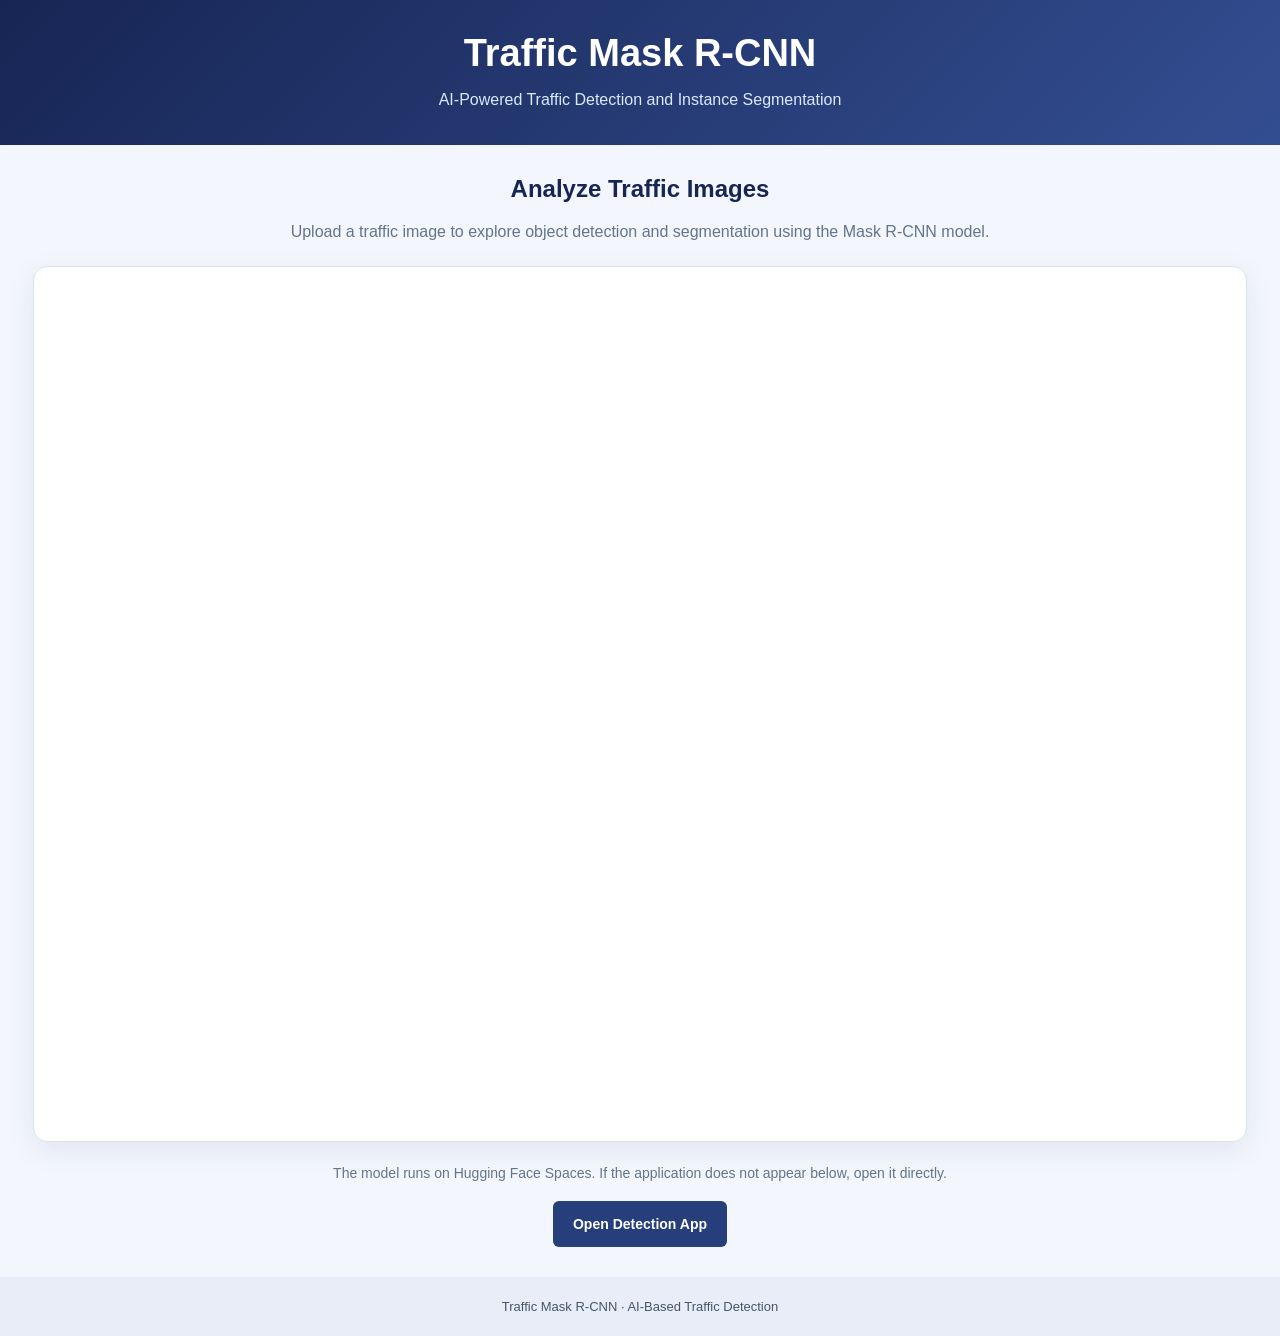
<file: frontend/index.html>
<!DOCTYPE html>
<html lang="en">
<head>
  <meta charset="UTF-8">
  <meta name="viewport" content="width=device-width, initial-scale=1.0">
  <meta name="theme-color" content="#172554">

  <title>Traffic Mask R-CNN | AI Detection</title>

  <style>
    * {
      box-sizing: border-box;
    }

    body {
      margin: 0;
      font-family: Arial, Helvetica, sans-serif;
      background: #f3f6fc;
      color: #172554;
    }

    header {
      background: linear-gradient(135deg, #172554, #334e91);
      color: white;
      text-align: center;
      padding: 32px 18px;
    }

    header h1 {
      margin: 0 0 12px;
      font-size: clamp(26px, 4vw, 38px);
    }

    header p {
      margin: 0;
      color: #dbeafe;
      line-height: 1.6;
    }

    main {
      max-width: 1250px;
      margin: 30px auto;
      padding: 0 18px;
    }

    .intro {
      text-align: center;
      margin-bottom: 22px;
    }

    .intro h2 {
      margin-bottom: 10px;
    }

    .intro p {
      color: #64748b;
      line-height: 1.6;
    }

    .app-container {
      background: white;
      border: 1px solid #dbe3f0;
      border-radius: 14px;
      padding: 12px;
      box-shadow: 0 8px 28px rgba(23, 37, 84, 0.08);
    }

    iframe {
      display: block;
      width: 100%;
      height: 850px;
      border: none;
      border-radius: 8px;
      background: white;
    }

    .open-link {
      display: inline-block;
      margin-top: 16px;
      padding: 12px 20px;
      background: #263f7a;
      color: white;
      text-decoration: none;
      border-radius: 6px;
      font-weight: bold;
    }

    .open-link:hover {
      background: #172554;
    }

    .note {
      text-align: center;
      color: #64748b;
      font-size: 14px;
      line-height: 1.6;
      margin: 20px 0;
    }

    footer {
      padding: 22px;
      text-align: center;
      background: #e8edf7;
      color: #475569;
      font-size: 13px;
    }

    @media (max-width: 600px) {
      header {
        padding: 25px 15px;
      }

      main {
        padding: 0 10px;
        margin: 20px auto;
      }

      .app-container {
        padding: 5px;
      }

      iframe {
        height: 760px;
      }
    }
  </style>
</head>

<body>
  <header>
    <h1>Traffic Mask R-CNN</h1>
    <p>AI-Powered Traffic Detection and Instance Segmentation</p>
  </header>

  <main>
    <section class="intro">
      <h2>Analyze Traffic Images</h2>
      <p>
        Upload a traffic image to explore object detection
        and segmentation using the Mask R-CNN model.
      </p>
    </section>

    <section class="app-container">
      <iframe
        src="https://fatimatahseen-traffic-maskrcnn-api.hf.space"
        title="Traffic Mask R-CNN Application"
        loading="eager"
        allow="clipboard-read; clipboard-write"
        referrerpolicy="strict-origin-when-cross-origin">
      </iframe>
    </section>

    <p class="note">
      The model runs on Hugging Face Spaces.
      If the application does not appear below, open it directly.
      <br>
      <a
        class="open-link"
        href="https://fatimatahseen-traffic-maskrcnn-api.hf.space"
        target="_blank"
        rel="noopener noreferrer">
        Open Detection App
      </a>
    </p>
  </main>

  <footer>
    Traffic Mask R-CNN · AI-Based Traffic Detection
  </footer>
</body>
</html>
</file>
